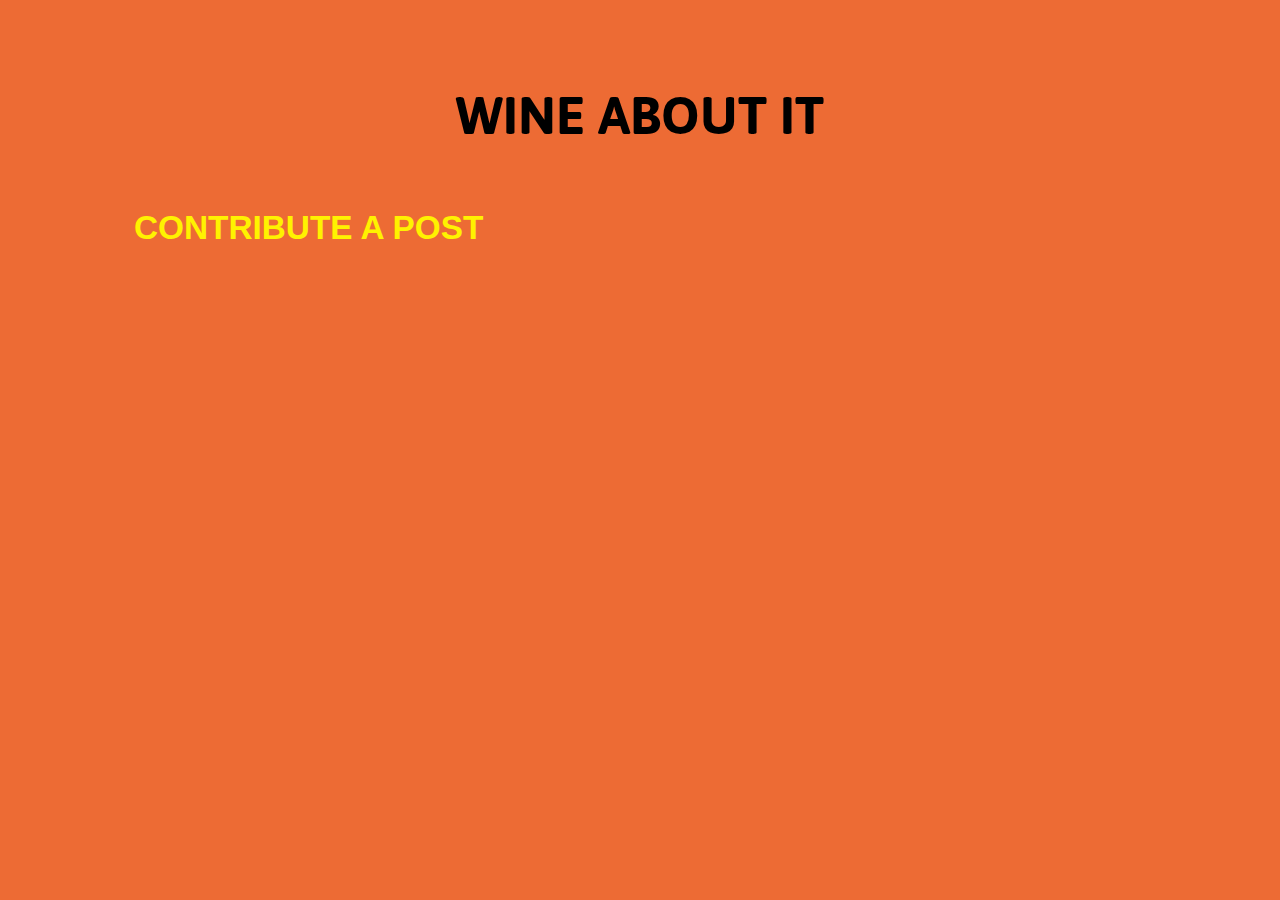
<file: index.html>
<!DOCTYPE html>
<html lang="en">
  <head>
    <meta charset="UTF-8" />
    <meta name="viewport" content="width=device-width, initial-scale=1.0" />
    <title>Wine About It</title>
    <link rel="stylesheet" href="post.css" />
  </head>
  <body>
    <template class="frontpagelist"
      ><article>
        <h2>TITLE</h2>
        <h3>by <span>USERNAME</span></h3>
        <a class="readmore" href="">Read More</a>
      </article></template
    >
    <main>
      <h1>WINE ABOUT IT</h1>
      <div class="move">
        <button>
          <a href="post_suggestion.html">CONTRIBUTE A POST</a>
        </button>
      </div>
    </main>
    <script src="index.js"></script>
  </body>
</html>
</file>
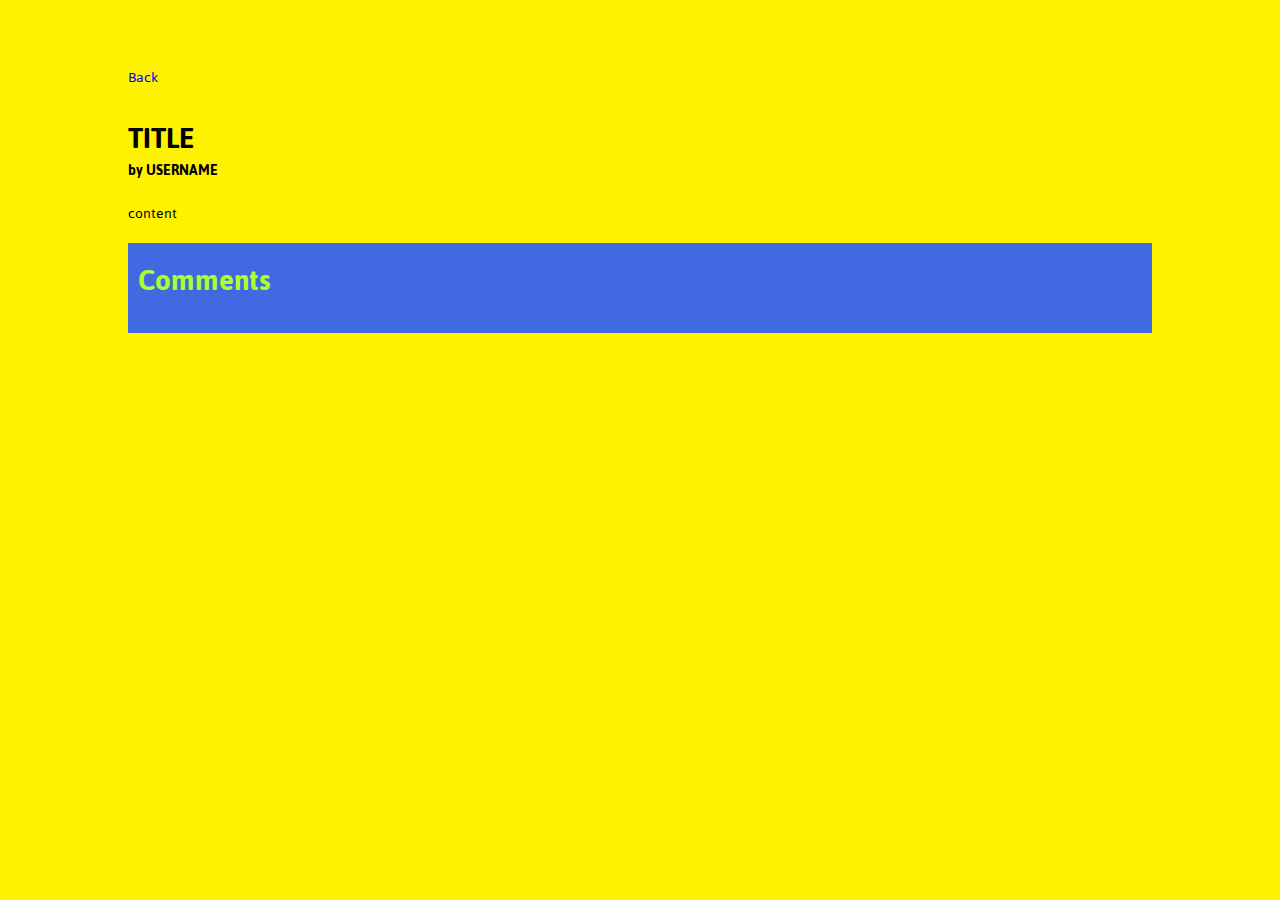
<file: article.html>
<!DOCTYPE html>
<html lang="en">
  <head>
    <meta charset="UTF-8" />
    <meta name="viewport" content="width=device-width, initial-scale=1.0" />
    <title>Blog Post</title>
    <link rel="stylesheet" href="post.css" />
  </head>
  <body class="articlepage">
    <main>
      <a href="index.html">Back</a>
      <article>
        <h2>TITLE</h2>
        <h3>by <span>USERNAME</span></h3>
        <p class="content">content</p>
        <section class="comments">
          <h4 class="move">Comments</h4>
          <template class="commentTemplate">
            <li class="panel">
              <p class="commentcontent">by Elise</p>
              <h3>from <span>USERNAME</span></h3>
            </li>
          </template>

          <ol class="commentList"></ol>
        </section>
      </article>
    </main>
    <script src="article.js"></script>
  </body>
</html>
</file>
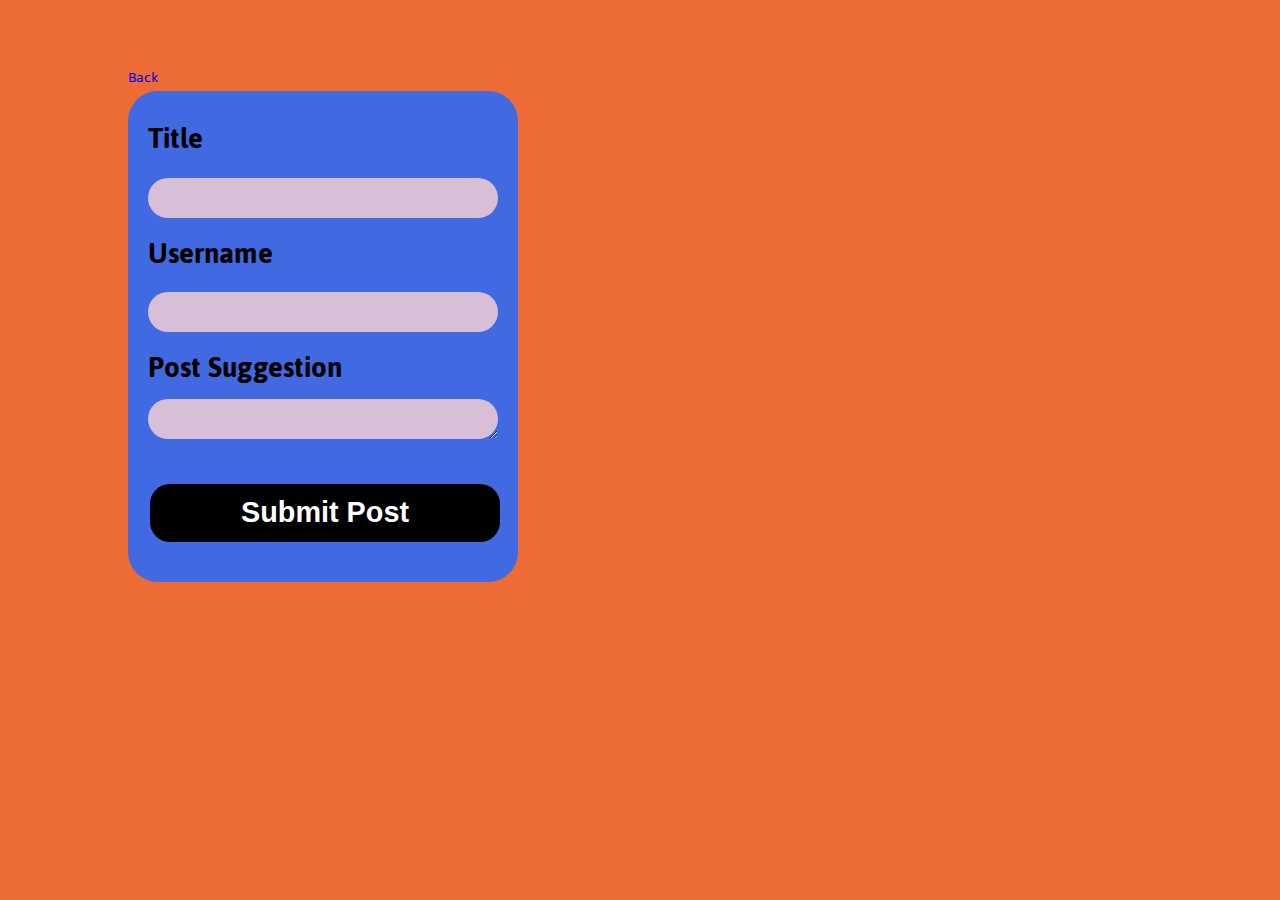
<file: post_suggestion.html>
<!DOCTYPE html>
<html lang="en">
  <head>
    <meta charset="UTF-8" />
    <meta name="viewport" content="width=device-width, initial-scale=1.0" />
    <title>Submit a Post</title>
    <link rel="stylesheet" href="post.css" />
  </head>
  <body>
    <a href="index.html">Back</a>
    <p class="hidden">Thank you for sumbitting a post.</p>
    <form>
      <label
        >Title
        <input type="text" name="title" required />
      </label>
      <label
        >Username
        <input type="text" name="username" required />
      </label>
      <label
        >Post Suggestion<textarea name="content" required></textarea>
      </label>
      <input type="submit" value="Submit Post" />
    </form>
    <script src="post-suggestion.js"></script>
  </body>
</html>
</file>
<file: post.css>
@import url("https://fonts.googleapis.com/css2?family=Jaldi:wght@400;700&display=swap");
body {
  background-color: #ed6b34;
  font-family: "Jaldi", sans-serif;
  margin: 4em 8em;
}
.hidden {
  display: none;
}
input,
textarea {
  width: 350px;
  height: 40px;
  padding: 10px;
  margin: 5px 0 8px 0;
  box-sizing: border-box;
  border: none;
  background-color: thistle;
  border-radius: 20px;
}
form {
  border: 0px;
  padding: 20px;
  width: 350px;
  background-color: royalblue;
  border-radius: 30px;
  overflow: hidden;
}
label {
  font-weight: 700;
  font-size: 2em;
}
input[type="button"],
input[type="submit"],
input[type="reset"] {
  background-color: black;
  border: none;
  color: white;
  padding: 12px 22px;
  text-decoration: none;
  margin: 20px 2px;
  cursor: pointer;
  font-weight: 700;
  font-size: 1.8em;
  height: 2em;
}
h1 {
  font-size: 3.8em;
  text-align: center;
}
h2 {
  font-size: 2em;
  margin: 20px 0 -8px 0;
}
h3 {
  font-size: 1em;
  margin: 0;
}
h4 {
  font-size: 2em;
  margin: 0;
}
.readmore {
  color: #007cba;
  margin-top: 0;
  margin-bottom: 2px;
}
button a {
  color: #fff200;
  font-size: 2.5em;
  font-weight: 700;
}
.move {
  animation-name: moveright;
  animation-duration: 16s;
  animation-iteration-count: infinite;
}
@keyframes moveright {
  0% {
    transform: translateX(0vw);
  }

  50% {
    transform: translateX(70%);
  }
  100% {
    transform: translateX(0vw);
  }
}
button {
  border: transparent;
  background-color: transparent;
}

.articlepage {
  background-color: #fff200;
}

a {
  text-decoration: none;
}

ol {
  list-style: none;
  margin-left: -30px;
}

.comments {
  background-color: royalblue;
  color: greenyellow;
  padding: 10px;
}

.commentList {
  color: #fff200;
}
.comments p {
  margin-bottom: 0;
}

.comments h3 {
  margin-bottom: 30px;
}
</file>
